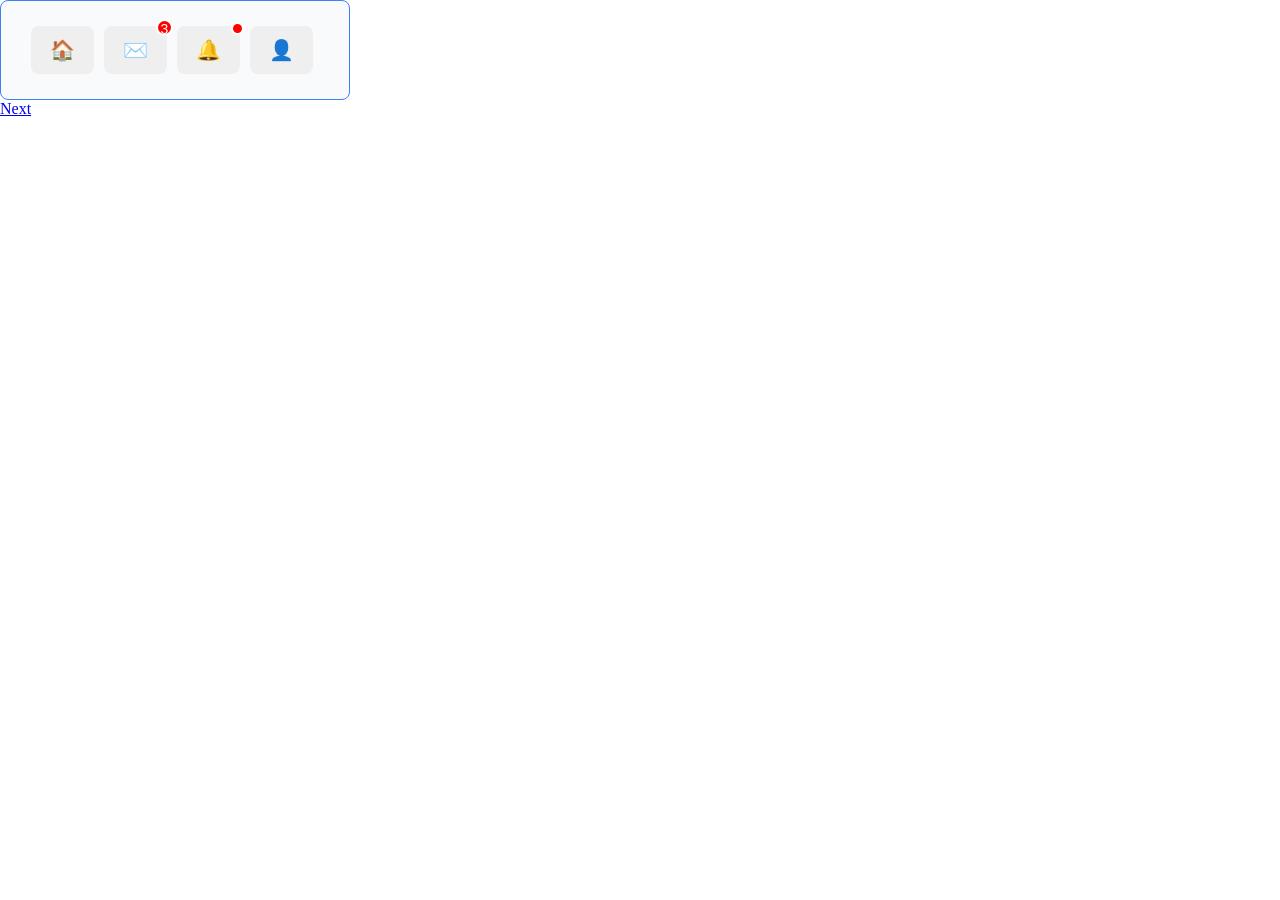
<file: index.html>
<!doctype html>
<html lang="en">
  <head>
    <meta charset="UTF-8" />
    <meta name="viewport" content="width=device-width, initial-scale=1.0" />
    <link rel="stylesheet" href="workshop1.css" />
    <title>workshop</title>
  </head>
  <body>
    <div class="toolbar">
      <button>
        <span class="home">🏠</span>
      </button>
      <button class="icon-btn">
        <span class="messages">✉️</span>
        <span class="badge">3</span>
      </button>
      <button class="icon-btn">
        <span class="icon">🔔</span>
        <span class="badge-dot"></span>
      </button>
      <button>
        <span class="profile">👤</span>
      </button>
    </div>
    <a href="workshop2.html">Next</a>
  </body>
</html>
</file>
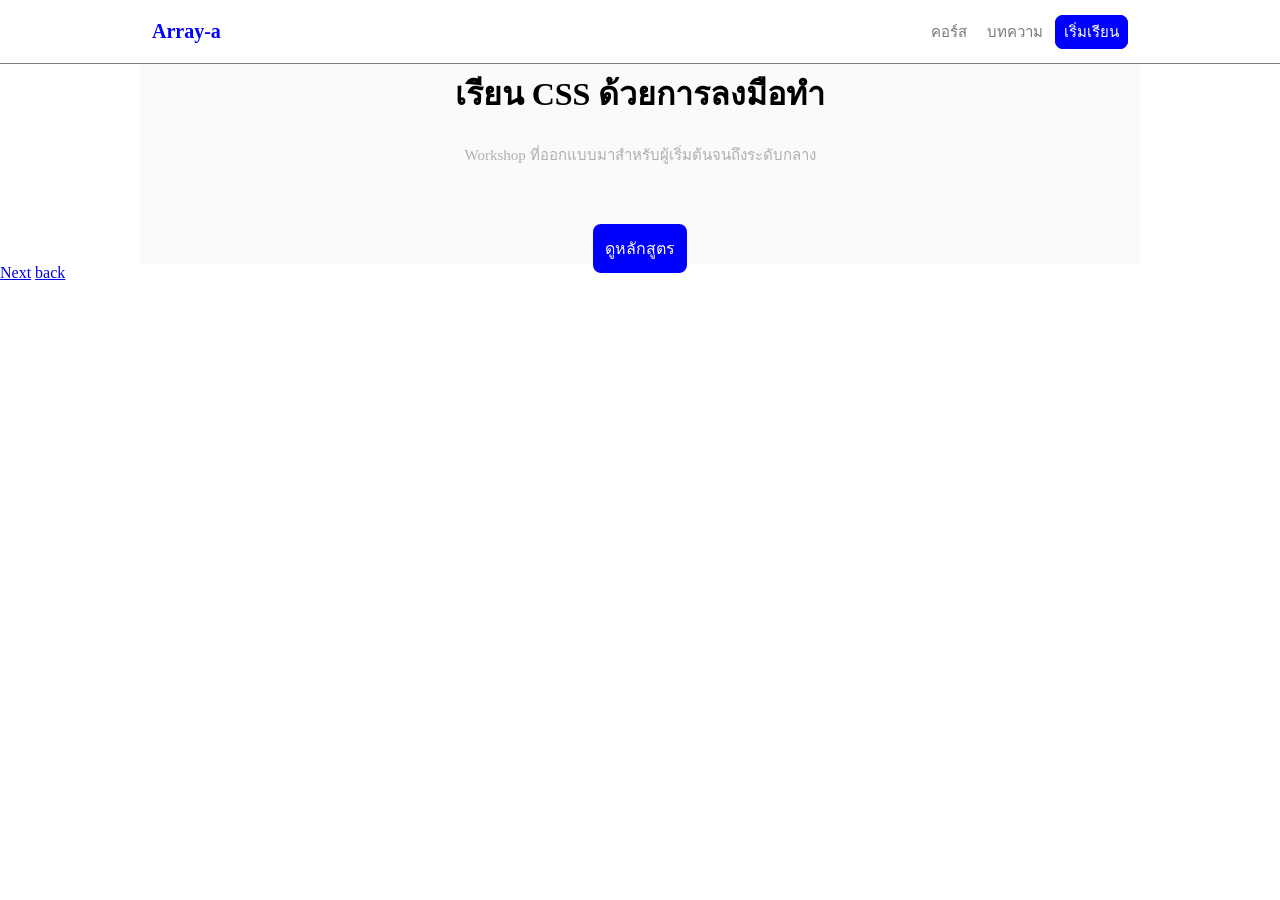
<file: workshop2.html>
<!doctype html>
<html lang="en">
  <head>
    <meta charset="UTF-8" />
    <meta name="viewport" content="width=device-width, initial-scale=1.0" />
    <link rel="stylesheet" href="workshop2.css" />
    <title>workshop</title>
  </head>
  <body>
    <header class="header">
      <div class="container">
        <p class="logo">Array-a</p>
        <nav class="nav">
          <a href="#">คอร์ส</a>
          <a href="#">บทความ</a>
          <a href="#" class="nav__cta">เริ่มเรียน</a>
        </nav>
      </div>
    </header>

    <main class="hero">
      <div class="container container--narrow">
        <h1>เรียน CSS ด้วยการลงมือทำ</h1>
        <p>Workshop ที่ออกแบบมาสำหรับผู้เริ่มต้นจนถึงระดับกลาง</p>
        <a href="#" class="btn">ดูหลักสูตร</a>
      </div>
    </main>
    <a href="workshop3.html">Next</a>
    <a href="index.html">back</a>
  </body>
</html>
</file>
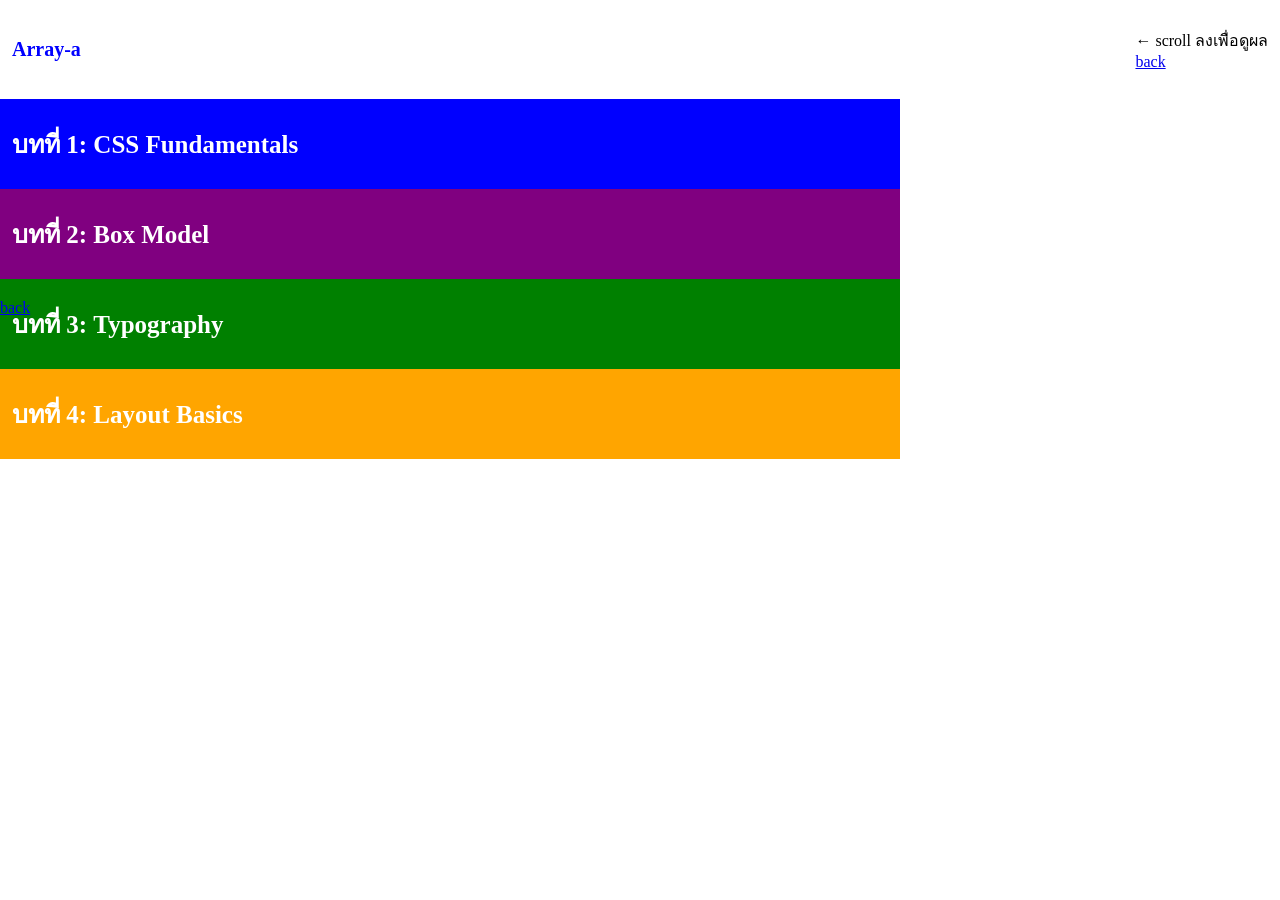
<file: workshop3.html>
<!doctype html>
<html lang="en">
  <head>
    <meta charset="UTF-8" />
    <meta name="viewport" content="width=device-width, initial-scale=1.0" />
    <link rel="stylesheet" href="workshop3.css" />
    <title>workshop3</title>
  </head>
  <body>
    <header class="header">
      <p class="logo">Array-a</p>
      <p class="hint">
        ← scroll ลงเพื่อดูผล <br />
        <a href="workshop2.html">back</a>
      </p>
    </header>

    <main class="content">
      <section class="section section--blue">บทที่ 1: CSS Fundamentals</section>
      <section class="section section--purple">บทที่ 2: Box Model</section>
      <section class="section section--green">บทที่ 3: Typography</section>
      <section class="section section--orange">บทที่ 4: Layout Basics</section>
    </main>
    <a href="workshop2.html">back</a>
  </body>
</html>
</file>
<file: workshop1.css>
* {
  margin: 0;
  padding: 0;
  box-sizing: border-box;
}

body {
  width: 300px;
  height: 300px;
}

div {
  box-sizing: border-box;
  height: 100px;
  width: 350px;
}
.toolbar {
  display: inline-flex;
  border: 1px solid #3b82f6;
  color: white;
  background: rgb(248, 250, 252);
  padding: 25px 30px;
  border-radius: 8px;
  margin: auto;
}

.icon-btn {
  position: relative;
}

.badge {
  position: absolute;
  top: -7px;
  right: -6px;
  z-index: 2;
  color: white;
  background-color: red;
  border-radius: 50%;
  font-size: 14px;
  width: 17px;
  height: 17px;
  border: 2px solid white;
}

.badge-dot {
  position: absolute;
  top: -4px;
  right: -4px;
  z-index: 2;
  color: white;
  background-color: red;
  border-radius: 50%;
  font-size: 20px;
  width: 13px;
  height: 13px;
  border: 2px solid white;
}

button {
  margin-right: 10px;
  box-sizing: border-box;
  padding: 10px 19px;
  border: 10px black;
  border-radius: 8px;
  border: 1px rgb(0, 0, 0);
}

span {
  font-size: 20px;
  text-align: center;
}
</file>
<file: workshop2.css>
* {
  box-sizing: border-box;
}
body {
  margin: 0;
}

.container {
  width: 100%;
  max-width: 1000px;
  margin: 0;
  padding: 0 12px;
}

.header {
  border-bottom: 1px solid rgb(122, 122, 122);
  background-color: rgb(255, 255, 255);
}

.header .container {
  display: flex;
  justify-content: space-between;
  align-items: center;
  margin: auto;
}

.container .logo {
  font-size: 20px;
  font-weight: 700;
  color: blue;
}
.nav .nav__cta {
  border: 1px solid blue;
  background-color: blue;
  color: white;
  border-radius: 8px;
}
.nav a {
  text-decoration: none;
  font-size: 15px;
  color: rgb(121, 121, 121);
  padding: 8px;
}

.container.container--narrow {
  display: flex;
  justify-content: center;
  align-items: center;
  flex-direction: column;
  height: 200px;
  max-height: 1000px;
  margin: 0px auto;
  background-color: #f8fafc;
}

.container h1 {
  margin: 0;
  padding: 12px 0;
}

.hero p {
  color: rgb(175, 175, 175);
  font-size: 15px;
  margin: 0;
  padding: 12px;
}

.hero a {
  text-decoration: none;
  border: 0px;
  border-radius: 8px;
  background-color: blue;
  padding: 12px;
  color: white;
  margin-top: 5dvh;
}
</file>
<file: workshop3.css>
* {
  box-sizing: border-box;
}

body {
  padding: 0;
  margin: 0;
}
/* header */

.header {
  display: flex;
  position: sticky;
  top: 0;
  justify-content: space-between;
  align-items: center;
  z-index: 100;
  background-color: white;
  padding: 12px;
}

.header .logo {
  color: blue;
  font-weight: 700;
  font-size: 20px;
}

/* content */

.content {
  display: flex;
  width: 100%;
  max-width: 900px;
  flex-direction: column;
  height: 200px;
}

.section.section--blue {
  background-color: blue;
  display: flex;
  color: white;
  padding: 25px 12px;
  font-size: 25px;
  font-weight: 800;
}

.section.section--purple {
  background-color: purple;
  display: flex;
  color: white;
  padding: 25px 12px;
  font-size: 25px;
  font-weight: 800;
}
.section.section--green {
  background-color: green;
  display: flex;
  color: white;
  padding: 25px 12px;
  font-size: 25px;
  font-weight: 800;
}
.section.section--orange {
  background-color: orange;
  display: flex;
  color: white;
  padding: 25px 12px;
  font-size: 25px;
  font-weight: 800;
}
</file>
